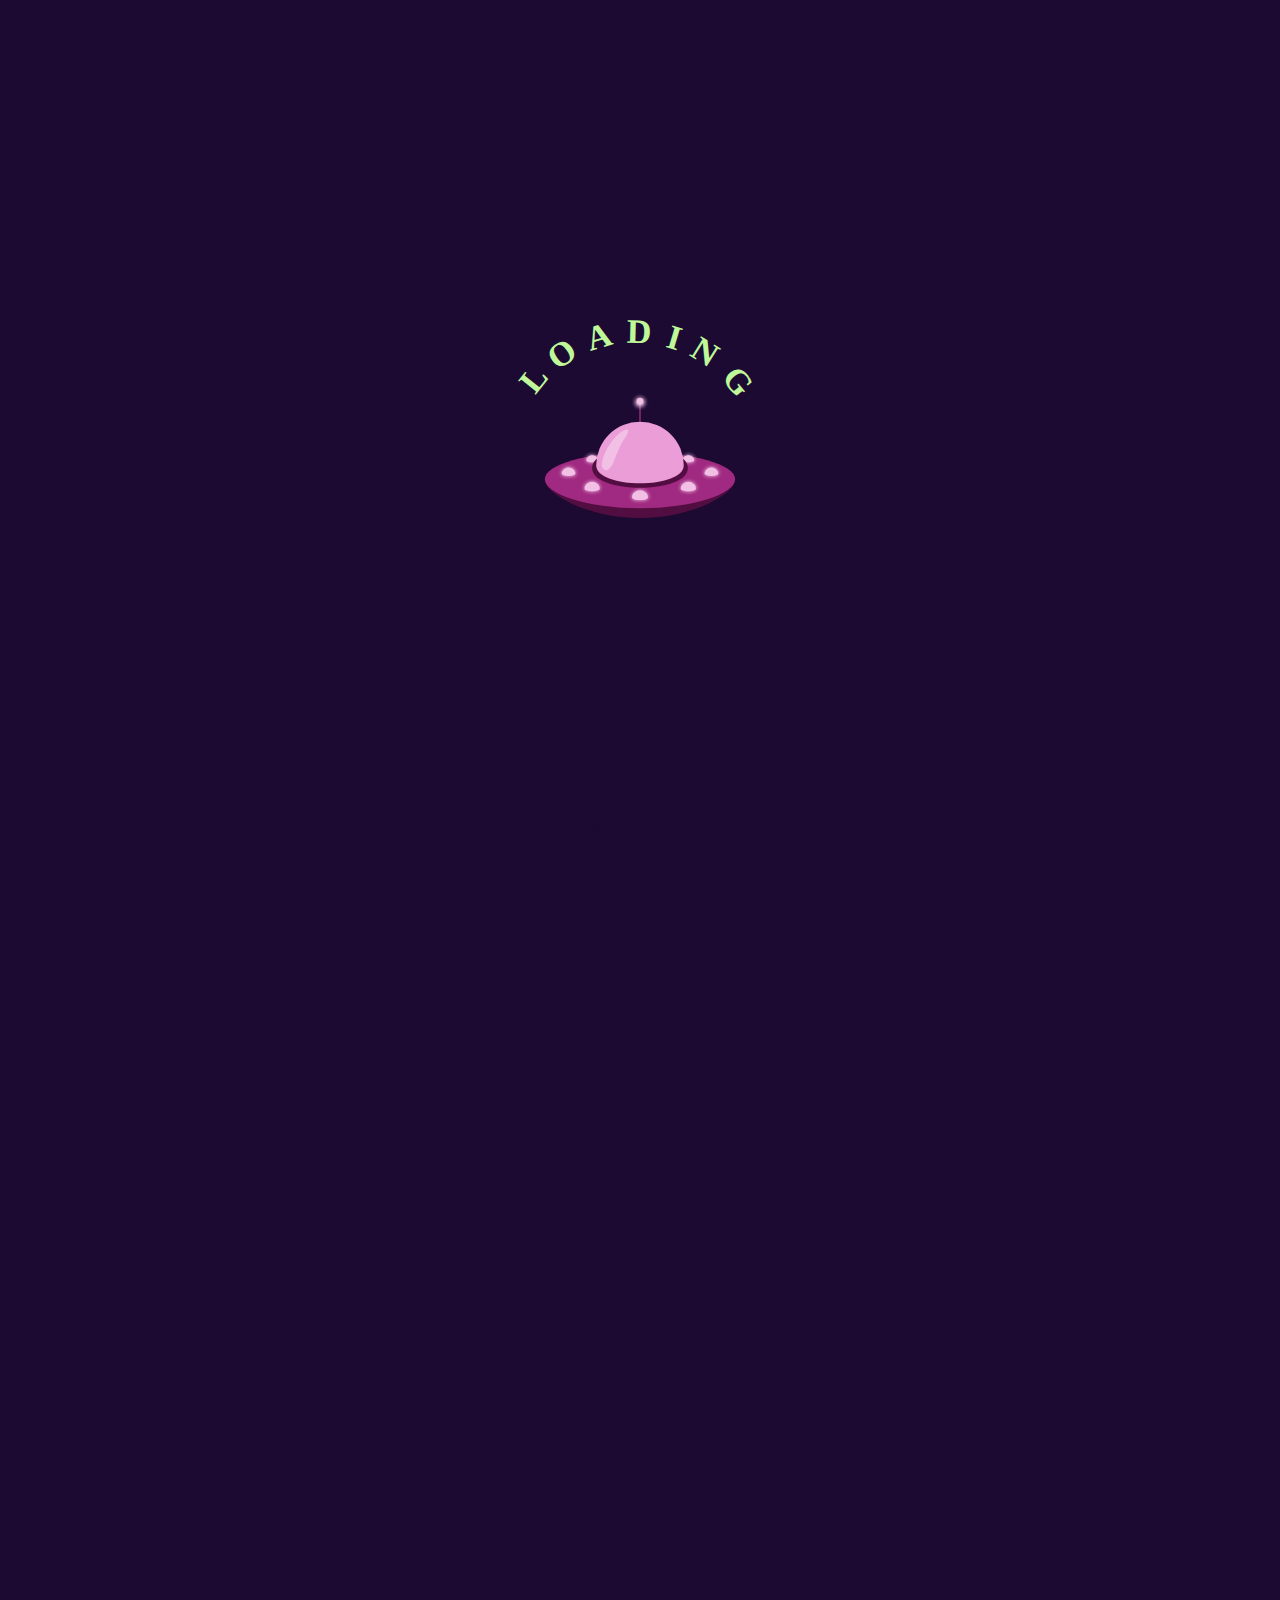
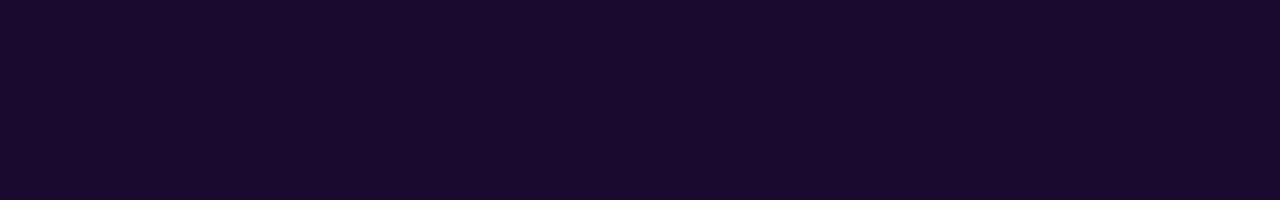
<file: index.html>
<!DOCTYPE html>
<html lang="en">
<head>
    <meta charset="UTF-8">
    <meta name="viewport" content="width=device-width, initial-scale=1.0">
    <title>UFO</title>

    <link href="https://fonts.googleapis.com/css2?family=Exo+2:ital,wght@0,100;0,400;0,700;1,100;1,400;1,700&display=swap" rel="stylesheet">
    <link rel="stylesheet" href="style/style.css">
</head>
<body>
    <div class="loading">
        <div class="loading__text">
            <img src="/img/LOADING.svg" alt="loading">
        </div>
        <div class="loading__ufo">
            <img src="/img/loadingufo.svg" alt="animated UFO illustration">
        </div>
        <div class="loading__beam"></div>
        <div class="loading__cow">
            <img src="img/loadingcow.svg" alt="cow silhouette">
        </div>
    </div>
    <main>
        <div class="dashboard hidden">
            <div class="screen1 dashboard--on">
                <div class="dashboard__initialize">
                    <input class="name__textbox" type="text" id="name" value="ENTER NAME">
                    <button class="name__button"><!-- Generator: Adobe Illustrator 24.3.0, SVG Export Plug-In  -->
                        <svg version="1.1" xmlns="http://www.w3.org/2000/svg" xmlns:xlink="http://www.w3.org/1999/xlink" x="0px" y="0px" width="29.7px"
                            height="51px" viewBox="0 0 29.7 51" style="overflow:visible;enable-background:new 0 0 29.7 51;" xml:space="preserve">
                        <polygon class="st0" points="0,51 0,0 29.7,25.5 "/>
                        </svg>
                    </button>
                </div>
            </div>

            <div class="screen2 dashboard--off">
                <div class="dashboard__program">
                    <div class="program__close">
                        <!-- Generator: Adobe Illustrator 24.3.0, SVG Export Plug-In  -->
                        <svg class="exitBtn" version="1.1" xmlns="http://www.w3.org/2000/svg" xmlns:xlink="http://www.w3.org/1999/xlink" x="0px" y="0px" viewBox="0 0 32.5 32.5" style="overflow:visible;enable-background:new 0 0 32.5 32.5;" xml:space="preserve">
                        <path class="st0" d="M0,0v32.5h32.5V0H0z M14.8,16.3L3,28.1V4.4L14.8,16.3z M4.4,3h23.7L16.3,14.8L4.4,3z M16.3,17.7l11.8,11.8H4.4
                        L16.3,17.7z M17.7,16.3L29.5,4.4v23.7L17.7,16.3z"/>
                        </svg>
                        <p>EXIT PROGRAM</p>
                    </div>
                    <div class="program__main">
                        <div class="main__message">
                            <p>Greetings, <span class="name__output">User</span>!</p>
                        </div>
                        <div class="main__scanner">
                            <div class="scanner__line"></div>
                            <div class="scanner__content">
                                <div class="scanner__content--silhouette">
                                    <img src="img/loadingcow.svg">
                                </div>
                                <div class="scanner__content--skeleton">
                                    <img src="img/cowskeleton.svg">
                                </div>
                            </div>
                        </div>
                        <button class="main__button">
                            SCAN
                        </button>
                    </div>
                    <div class="program__info">
                        <div class="info__location"><b>Location:</b> Earth</div>
                        <div class="info__distance"><b>Distance travelled:</b> 63,300,000 km</div>
                        <div class="info__date"><b>Local time:</b> <span class="info__date--current">This is a test</span></div>
                    </div>
                </div>
            </div>

        </div>
    </main>

    <script src="js/script.js"></script>
</body>
</html>
</file>
<file: style/style.css>
.name__textbox, .main__button {
  letter-spacing: 0.5em;
}

* {
  margin: 0;
  padding: 0;
  box-sizing: border-box;
}

button {
  background: none;
  color: inherit;
  border: none;
  padding: 0;
  font-family: inherit;
  outline: inherit;
  cursor: pointer;
}

body {
  background-color: #1C0A33;
  font-family: "Exo 2", sans-serif;
  font-size: 12px;
  height: 100vh;
  width: 100vw;
  overflow: hidden;
}

.hidden {
  display: none;
}

.reveal {
  animation: fade-up 1000ms ease-in-out forwards;
}

@keyframes loading-appear {
  from {
    opacity: 0%;
  }
  to {
    opacity: 100%;
  }
}
@keyframes loading-pulse {
  from {
    opacity: 100%;
  }
  to {
    opacity: 50%;
  }
}
@keyframes loading-disappear {
  from {
    opacity: 100%;
  }
  to {
    opacity: 0%;
  }
}
@keyframes ufo-enter {
  0% {
    transform: translateX(60vw) rotate(-45deg);
  }
  100% {
    transform: translateY(-10px) translateX(0);
  }
}
@keyframes ufo-hover {
  0% {
    transform: translateY(-10px);
  }
  100% {
    transform: translateY(10px);
  }
}
@keyframes ufo-beam {
  0% {
    opacity: 0%;
    clip-path: polygon(50% 0%, 50% 100%, 50% 100%);
  }
  40% {
    opacity: 100%;
    clip-path: polygon(50% 0%, 35% 100%, 65% 100%);
  }
  45% {
    opacity: 50%;
  }
  50% {
    opacity: 75%;
  }
  55% {
    opacity: 50%;
  }
  60% {
    opacity: 100%;
    clip-path: polygon(50% 0%, 35% 100%, 65% 100%);
  }
  100% {
    opacity: 0%;
    clip-path: polygon(50% 0%, 50% 100%, 50% 100%);
  }
}
@keyframes cow-beamup {
  0% {
    transform: translateY(0);
  }
  100% {
    transform: translateY(-50vh) rotate(60deg) scale(0.6);
  }
}
@keyframes ufo-exit {
  0% {
    transform: translateY(-10px) translateX(0);
  }
  100% {
    transform: translateY(0) translateX(-60vw) rotate(-30deg);
  }
}
@keyframes fade-up {
  from {
    transform: translateY(100vh);
    opacity: -1;
  }
  to {
    transform: translateY(0);
    opacity: 1;
  }
}
@keyframes fade-scale {
  from {
    transform-origin: center;
    transform: scale(0);
    opacity: -1;
  }
  to {
    transform: scale(1);
    opacity: 1;
  }
}
.loading {
  background-color: #1C0A33;
  height: 100vh;
  width: 100vw;
  display: flex;
  align-items: center;
  justify-content: center;
}
.loading__text {
  position: absolute;
  width: 20vw;
  animation: loading-appear 1000ms ease-out forwards, loading-pulse 1000ms ease-in-out 1000ms alternate infinite, loading-disappear 1000ms ease-in 9100ms forwards;
}
.loading__ufo {
  position: absolute;
  min-width: 100px;
  width: 15vw;
  z-index: 2;
  animation: ufo-enter 1000ms ease-out forwards, ufo-hover 1000ms ease-in-out 1000ms alternate infinite, ufo-exit 1000ms ease-in 9100ms forwards;
}
.loading__beam {
  align-self: flex-end;
  position: absolute;
  background-color: #BFF799;
  width: 100%;
  height: 50vh;
  clip-path: polygon(50% 0%, 50% 100%, 50% 100%);
  animation: ufo-beam 8000ms ease-in-out 1100ms forwards;
}
.loading__cow {
  position: absolute;
  align-self: flex-end;
  width: 10vw;
  animation: cow-beamup 4800ms ease-in-out 3100ms forwards;
}

.dashboard__initialize, main {
  display: flex;
  justify-content: center;
  align-items: center;
}

main {
  height: 100vh;
  width: 100vw;
  padding: 20px;
}

.dashboard {
  background-color: rgba(191, 247, 153, 0.1);
  border: 5px solid #BFF799;
  height: 100%;
  width: 100%;
  color: #BFF799;
}
.dashboard--on {
  height: 100%;
  width: 100%;
}
.dashboard--off {
  display: none;
}
.dashboard--reveal {
  animation: fade-scale 1000ms ease-in-out forwards;
}
.dashboard__initialize {
  height: 100%;
}
.dashboard__program {
  width: 100%;
  height: 100%;
  display: grid;
  grid-template-rows: [exit-start] 55px [exit-end main-start] 1fr [main-end info-start] 55px [info-end];
}

.name__textbox {
  margin: 10px;
  min-width: 20vw;
  padding: 10px;
  border: 5px solid #BFF799;
  background-color: #BFF799;
  transition: background-color 0.5s;
  text-align: center;
  font-family: "Exo 2", sans-serif;
  font-size: 2em;
  color: #1C0A33;
}
.name__textbox:focus, .name__textbox:hover {
  background-color: transparent;
  color: #BFF799;
}
.name__button {
  fill: #BFF799;
  background-color: transparent;
  transition: transform 0.5s;
}
.name__button:hover {
  transform: translateX(8px);
}
.name__test {
  align-self: flex-end;
  margin-bottom: 20px;
}

.program__close {
  grid-row: exit-start/exit-end;
  display: flex;
  padding: 10px;
}
.program__close svg {
  height: 35px;
  fill: #BFF799;
  margin-right: 10px;
}
.program__close p {
  font-size: 1.75em;
  align-self: center;
  transform: translateY(-2px);
}
.program__main {
  grid-row: main-start/main-end;
  display: flex;
  align-items: center;
  justify-content: space-around;
  flex-direction: column;
  font-size: 1.5em;
  text-align: center;
}
.program__info {
  grid-row: info-start/info-end;
  width: 100%;
  border-top: 5px solid #BFF799;
  padding: 10px;
  display: flex;
  align-items: center;
  font-size: 1.75em;
}
.program__info div {
  font-weight: 100;
}
.program__info div b {
  font-weight: 400;
  text-transform: uppercase;
}

.main__message p {
  margin-bottom: 10px;
}
.main__message p:last-child {
  margin-bottom: 0px;
}
.main__scanner {
  height: 60%;
  width: 700px;
  display: flex;
  justify-content: center;
  align-items: center;
}
.main__button {
  font-size: 1.25em;
  border: 4px solid #BFF799;
  padding: 10px 20px 10px 30px;
  margin-bottom: 20px;
  transition: background-color 500ms, color 500ms;
}
.main__button:hover {
  background-color: #BFF799;
  color: #1C0A33;
}

.btnInvert {
  background-color: #BFF799;
  color: #1C0A33;
}

.scanner__line {
  background-color: #BFF799;
  width: 10px;
  height: 100%;
  filter: blur(3px);
}
.scanner__content {
  position: relative;
  display: flex;
  height: 100%;
  width: 100%;
  margin: 10px;
  margin-right: 20px;
}
.scanner__content--silhouette {
  position: absolute;
  width: inherit;
  align-self: center;
}
.scanner__content--skeleton {
  position: absolute;
  width: inherit;
  align-self: center;
}

.info__location {
  text-transform: uppercase;
}
.info__distance {
  margin-right: 20px;
  margin-left: 20px;
  flex-grow: 2;
}

.scanner__line {
  transform: translateX(-25px);
  z-index: 100;
}
.scanner__line.animate {
  animation: scanner-flicker 800ms ease 600ms 9, move-scanner-line-before 400ms linear 600ms forwards, move-scanner-line-main 6650ms linear 1000ms forwards, move-scanner-line-after 400ms linear 7650ms forwards;
}

.scanner__content--skeleton {
  clip-path: polygon(0 0, 0 100%, 0 100%, 0 0);
}
.scanner__content--skeleton.animate {
  animation: skeleton-scanner 6650ms linear 1000ms forwards;
}

@keyframes scanner-flicker {
  from {
    opacity: 1;
  }
  to {
    opacity: 0.5;
  }
}
@keyframes move-scanner-line-before {
  from {
    transform: translateX(-25px);
  }
  to {
    transform: translateX(15px);
  }
}
@keyframes move-scanner-line-main {
  from {
    transform: translateX(15px);
  }
  to {
    transform: translateX(680px);
  }
}
@keyframes move-scanner-line-after {
  from {
    transform: translateX(680px);
  }
  to {
    transform: translateX(720px);
  }
}
@keyframes skeleton-scanner {
  from {
    clip-path: polygon(0 0, 0 100%, 0 100%, 0 0);
  }
  to {
    clip-path: polygon(0 0, 0 100%, 100% 100%, 100% 0);
  }
}

/*# sourceMappingURL=style.css.map */
</file>
